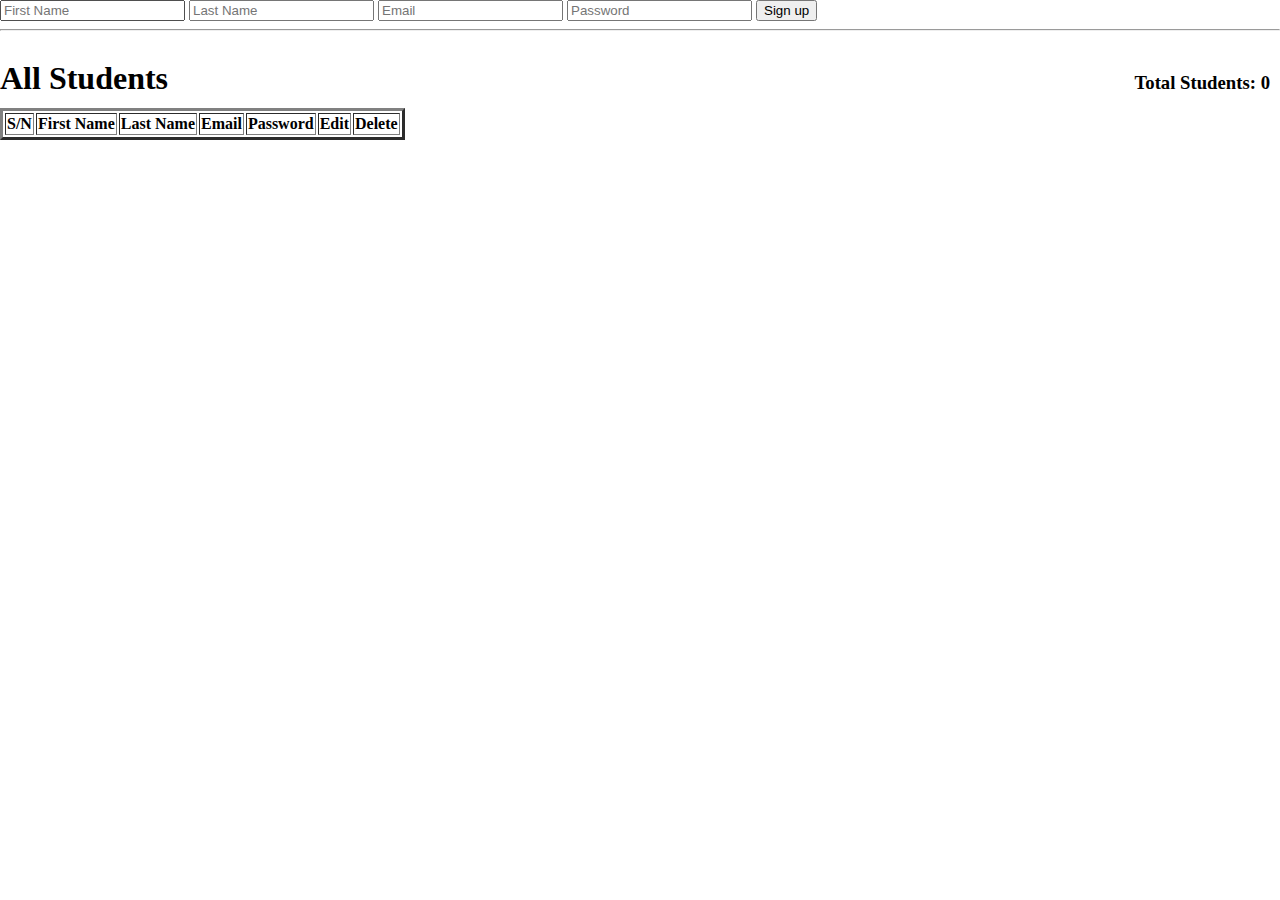
<file: adminPage.html>
<!DOCTYPE html>
<html lang="en">
<head>
    <meta charset="UTF-8">
    <meta http-equiv="X-UA-Compatible" content="IE=edge">
    <meta name="viewport" content="width=device-width, initial-scale=1.0">
    <title>Admin Page</title>
    <link rel="stylesheet" href="adminPage.css">
    <style>
       
    </style>
</head>
<body onload="getLocal()">
    <input type="text" placeholder="First Name" id="first">
    <input type="text" placeholder="Last Name" id="second">
    <input type="text" placeholder="Email" id="third">
    <input type="password" placeholder="Password" id="fourth">
    <button onclick="checkEmpty()">Sign up</button>
    <hr>
    <div class="top">
        <h1>All Students</h1>
        <h3>Total Students:&nbsp</h3><h3 class="total">0</h3>
    </div>
    <table border="3px">
        <thead>
            <th>S/N</th>
            <th>First Name</th>
            <th>Last Name</th>
            <th>Email</th>
            <th>Password</th>
            <th>Edit</th>
            <th>Delete</th>
        </thead>
        <tbody class="body">
        </tbody>
    </table>
    <div class="edit-layer">
        <div class="info">
            <div class="contFirst">
                <label for="first2">First Name:</label>
                <input type="text" placeholder="First Name" id="first2">
            </div>
            <div class="contSecond">
                <label for="second2">Last Name:</label>
                <input type="text" placeholder="Last Name" id="second2">
            </div>
            <div class="contThird">
                <label for="third2">Email:</label>
                <input type="text" placeholder="Email" id="third2">
            </div>
            <div class="contFourth">
                <label for="fourth2">Password:</label>
                <input type="text" placeholder="Password" id="fourth2">
            </div>
        </div>
    </div>
    <script src="./adminPage.js"></script>
</body>
</html>
</file>
<file: adminPage.css>
body {
    position: relative;
    width: 100%;
    height: 100%;
    margin: 0;
}
h3 {
    display: inline-block;
    width: fit-content;
    margin-top: 0;
    margin-bottom: 10px;
}
h1 {
    margin-bottom: 11px;
    margin-right: auto;
}
.edit, .delete {
    background-color: blue;
    border: none;
    padding: 7px;
    border-radius: 7px;
    font-weight: 700;
    color: white;
}
.delete {
    background-color: red;
}
.edit-layer {
    width: 100vw;
    height: 100vh;
    background-color: black;
    position: absolute;
    top: 0;
    left: 0;
    display: flex;
    justify-content: center;
    align-items: center;
    visibility: hidden;
}
.info {
    width: 60%;
    height: fit-content;
    padding: 20px;
    gap: 20px;
    background-color: whitesmoke;
    justify-content: center;
    align-items: center;
    flex-wrap: wrap;
    border-radius: 10px;
}
.top {
    display: flex;
    align-items: baseline;
    padding: 0 10px 0 0;
}
input:-webkit-autofill,
input:-webkit-autofill:hover, 
input:-webkit-autofill:focus, 
input:-webkit-autofill:active{
    -webkit-box-shadow: 0 0 0 30px white inset !important;
}
</file>
